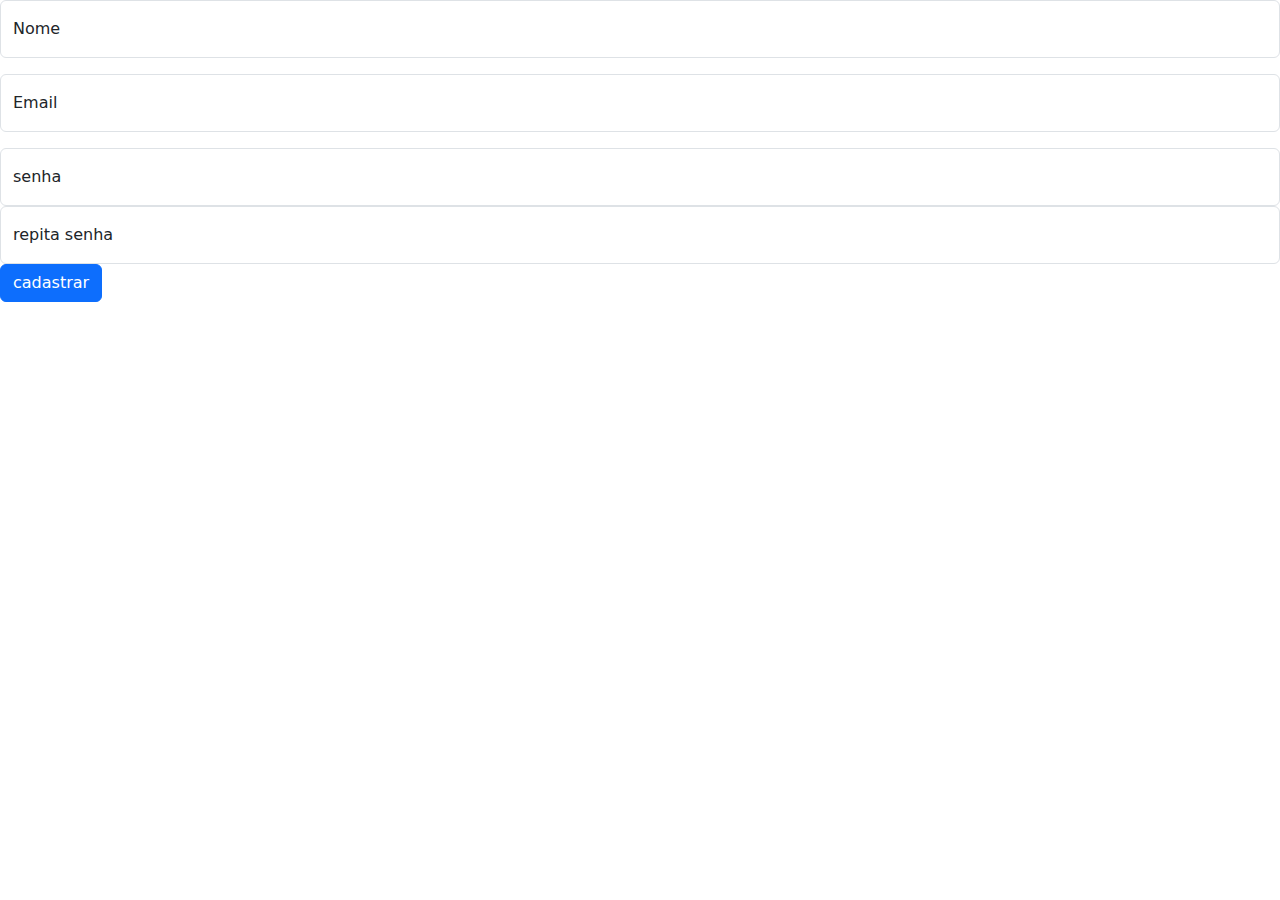
<file: contato.html>
<!DOCTYPE html>
<html lang="pt-br">

<head>
    <link href="https://cdn.jsdelivr.net/npm/bootstrap@5.3.3/dist/css/bootstrap.min.css" rel="stylesheet"
        integrity="sha384-QWTKZyjpPEjISv5WaRU9OFeRpok6YctnYmDr5pNlyT2bRjXh0JMhjY6hW+ALEwIH" crossorigin="anonymous">
    <meta charset="UTF-8">
    <meta name="viewport" content="width=device-width, initial-scale=1.0">
    <title>Document</title>
</head>

<body>
    <form id="cadastro">
    <div class="form-floating mb-3">
        <input type="text" class="form-control" id="inputname" placeholder="name@example.com">
        <label for="floatingInput">Nome</label>
    </div>
    <div class="form-floating mb-3">
        <input type="email" class="form-control" id="floatingInput" placeholder="name@example.com">
        <label for="floatingInput">Email</label>
    </div>
    <div class="form-floating">
        <input type="password" class="form-control" id="floatingPassword" placeholder="Password">
        <label for="floatingPassword">senha</label>
        <div class="form-floating">
            <input type="password" class="form-control" id="floatingPassword" placeholder="Password">
            <label for="floatingPassword">repita senha</label>
        </div>
    </div>
    <div class="col-12">
        <button type="submit" class="btn btn-primary">cadastrar</button>
      </div>
    </form>
    <script src="https://cdn.jsdelivr.net/npm/bootstrap@5.3.3/dist/js/bootstrap.bundle.min.js"
        integrity="sha384-YvpcrYf0tY3lHB60NNkmXc5s9fDVZLESaAA55NDzOxhy9GkcIdslK1eN7N6jIeHz"
        crossorigin="anonymous"></script>
        <script src="./Script/script.js"></script>
</body>

</html>
</file>
